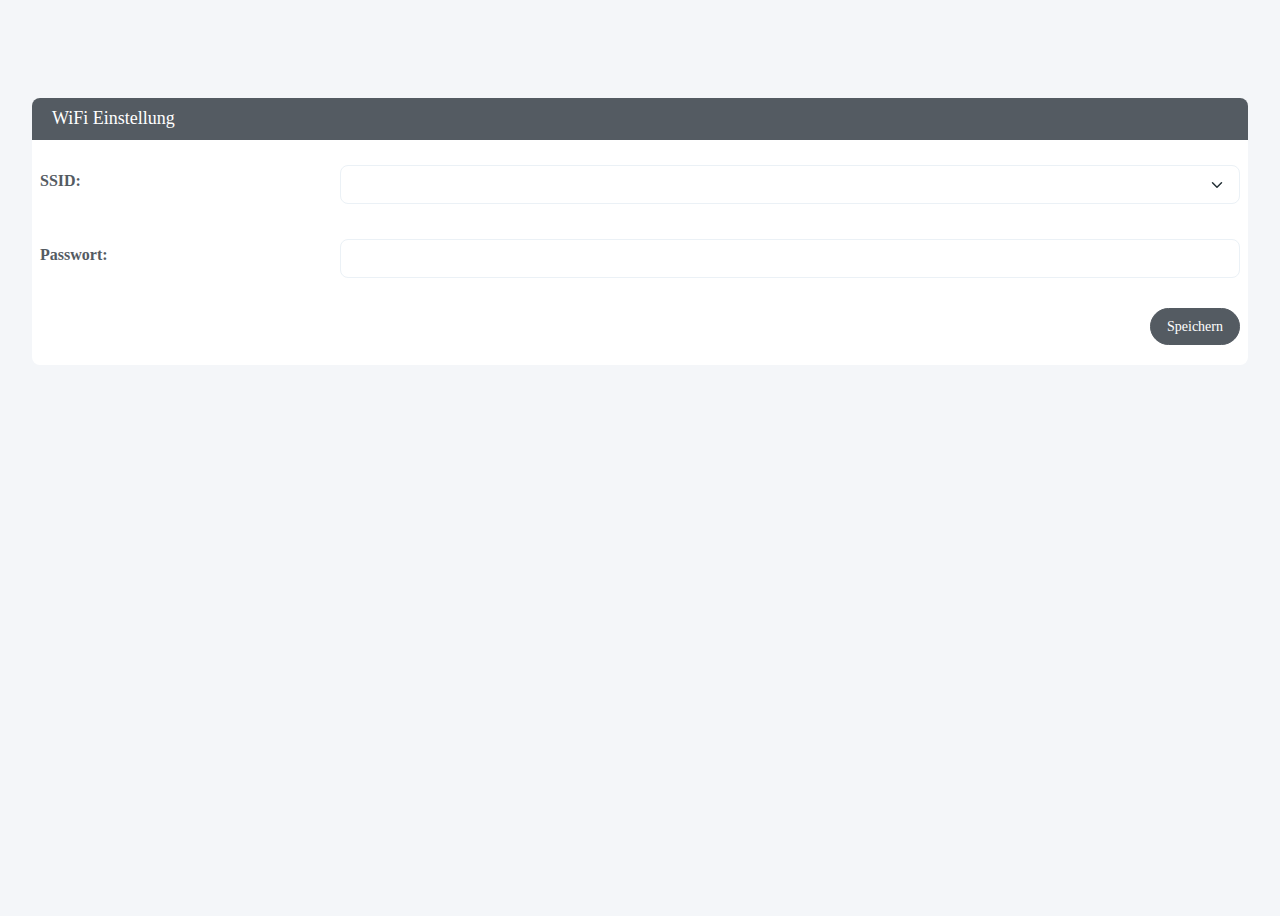
<file: data/wifi_index.html>
<!DOCTYPE html>
<html lang="en">
<head>
    <meta charset="UTF-8">
    <title>RBOT-OS WiFi Konfiguration</title>
    <style>
        :root {
            --tr-border-width: 1px;
            --tr_btn-color: #fff;
            --tr-btn-bg: #545b62;
            --tr-btn-border-color: #545b62;
            --tr-btn-hover-color: #fff;
            --tr-btn-hover-bg: #474d53;
            --tr-btn-hover-border-color: #43494e;
            --tr-btn-focus-shadow-rgb: 110, 116, 122;
            --tr-btn-active-color: #fff;
            --tr-btn-active-bg: #43494e;
            --tr-btn-active-border-color: #3f444a;
            --tr-btn-active-shadow: inset 0 3px 5px rgba(0, 0, 0, 0.125);
            --tr-btn-disabled-color: #fff;
            --tr-btn-disabled-bg: #545b62;
            --tr-btn-disabled-border-color: #545b62;
        }
        body {
            background-color: #f4f6f9;
        }
        *, ::after, ::before {
            box-sizing: border-box;
        }
        .container, .container-fluid {
            --tr-gutter-x: 24px;
            --tr-gutter-y: 0;
            width: 100%;
            padding-right: calc(var(--tr-gutter-x)* .5);
            padding-left: calc(var(--tr-gutter-x)* .5);
            margin-right: auto;
            margin-left: auto;
        }
        .btn {
            --tr-btn-padding-x: 16px;
            --tr-btn-padding-y: 7px;
            --tr-btn-font-size: 0.875rem;
            --tr-btn-font-weight: 500;
            --tr-btn-line-height: 1.5;
            --tr-btn-color: #fff;
            --tr-btn-bg: transparent;
            --tr-btn-border-width: 1px;
            --tr-btn-border-color: transparent;
            --tr-btn-border-radius: 60px;
            --tr-btn-hover-border-color: transparent;
            --tr-btn-box-shadow: unset;
            --tr-btn-disabled-opacity: 0.65;
            --tr-btn-focus-box-shadow: 0 0 0 0.25rem rgba(110,116,122, .5);
            display: inline-block;
            padding: var(--tr-btn-padding-y) var(--tr-btn-padding-x);
            font-family: var(--tr-btn-font-family);
            font-size: var(--tr-btn-font-size);
            font-weight: 500;
            line-height: 1.5;
            color: var(--tr-btn-color);
            text-align: center;
            text-decoration: none;
            vertical-align: middle;
            cursor: pointer;
            -webkit-user-select: none;
            -moz-user-select: none;
            user-select: none;
            border: var(--tr-btn-border-width) solid var(--tr-btn-border-color);
            border-radius: var(--tr-btn-border-radius);
            background-color: var(--tr-btn-bg);
            box-shadow: var(--tr-btn-box-shadow);
            transition: color .15s ease-in-out, background-color .15s ease-in-out, border-color .15s ease-in-out, box-shadow .15s ease-in-out;
        }
        .btn-default {
            --tr-btn-color: #fff;
            --tr-btn-bg: #545b62;
            --tr-btn-border-color: #545b62;
            --tr-btn-hover-color: #fff;
            --tr-btn-hover-bg: #474d53;
            --tr-btn-hover-border-color: #43494e;
            --tr-btn-focus-shadow-rgb: 110, 116, 122;
            --tr-btn-active-color: #fff;
            --tr-btn-active-bg: #43494e;
            --tr-btn-active-border-color: #3f444a;
            --tr-btn-active-shadow: inset 0 3px 5px rgba(0, 0, 0, 0.125);
            --tr-btn-disabled-color: #fff;
            --tr-btn-disabled-bg: #545b62;
            --tr-btn-disabled-border-color: #545b62;
        }
        #main-wrapper {
            min-height: 100vh;
        }
        .body-wrapper {
            padding-top: 90px;
        }
        .page-wrapper .body-wrapper>.container-fluid {
            transition: .2s ease-in;
            padding: 0 24px;
            max-width: 1300px;
            margin: 0 auto;
        }
        .mb-0 {
            margin-bottom: 0 !important;
        }
        .mb-4 {
            margin-bottom: 1.5rem !important;
        }
        .align-items-center {
            align-items: center !important;
        }
        .text-white {
            color: rgba(255,255,255, 1) !important;
        }
        .h1, .h2, .h3, .h4, .h5, .h6, h1, h2, h3, h4, h5, h6 {
            margin-top: 0;
            margin-bottom: .5rem;
            font-weight: 500;
            line-height: 1.2;
            color: #1d2228;
        }
        .card {
            position: relative;
            display: flex;
            flex-direction: column;
            min-width: 0;
            color: #67757c;
            word-wrap: break-word;
            background-color: #fff;
            background-clip: border-box;
            border: 0 solid #ebf1f6;
            border-radius: 8px;
        }

        .card-header {
            padding: 10px 20px;
            margin-bottom: 0;
            color: #ffffff;
            background-color: rgba(84,91,98,1);
        }
        .card-header:first-child {
            border-radius: 8px 8px 0 0;
        }
        .card-title {
            margin-bottom: 0.5rem;
            color: #1d2228;
            font-size: 18px;
        }
        .card-body {
            flex: 1 1 auto;
            padding: 20px 20px;
            color: white;
        }
        button, input, optgroup, select, textarea {
            margin: 0;
            font-family: inherit;
            font-size: inherit;
            line-height: inherit;
        }
        .row {
            --tr-gutter-x: 24px;
            --tr-gutter-y: 0;
            display: flex;
            flex-wrap: wrap;
            margin-top: calc(-1* var(--tr-gutter-y));
            margin-right: calc(-.5* var(--tr-gutter-x));
            margin-left: calc(-.5* var(--tr-gutter-x));
        }
        .form-control {
            display: block;
            width: 100%;
            padding: 8px 16px;
            font-size: .875rem;
            font-weight: 500;
            line-height: 1.5;
            color: #67757c;
            -webkit-appearance: none;
            -moz-appearance: none;
            appearance: none;
            background-color: #ffffff;
            background-clip: padding-box;
            border: 1px solid #ebf1f6;
            border-radius: 8px;
            box-shadow: unset;
            transition: border-color .15s ease-in-out, box-shadow .15s ease-in-out;
        }
        .form-select {
            --tr-form-select-imgage: url('[data-uri]');
            display: block;
            width: 100%;
            padding: 8px 38px 8px 16px;
            font-size: .875rem;
            font-weight: 500;
            line-height: 1.5;
            color: #67757c;
            -webkit-appearance: none;
            -moz-appearance: none;
            appearance: none;
            background-color: #ffffff;
            background-image: var(--tr-form-select-imgage), var(--tr-form-select-bg-icon, none);
            background-repeat: no-repeat;
            background-position: right 16px center;
            background-size: 12px 12px;
            border: 1px solid #ebf1f6;
            border-radius: 8px;
            box-shadow: unset;
            transition: border-color .15s ease-in-out, box-shadow .15s ease-in-out;
        }
        .col-form-label {
            padding-top: calc(8px + var(--tr-border-width));
            padding-bottom: calc(8px + var(--tr-border-width));
            margin-bottom: 0;
            font-size: inherit;
            font-weight: 600;
            line-height: 1.5;
            color: #545b62;
        }
        .form-label {
            margin-bottom: .5rem;
            font-weight: 600;
            color: #545b62;
        }
        @media (min-width: 576px) {
            .col-sm-3 {
                flex: 0 0 auto;
                width: 25%;
            }
            .col-sm-9 {
                flex: 0 0 auto;
                width: 75%;
            }
        }
    </style>
</head>
<body>
    <div id="main-wrapper">
        <div class="page-wrapper">
            <div class="body-wrapper">
                <div class="container-fluid">
                    <div class="card">
                        <div class="card-header">
                            <h4 class="mb-0 text-white card-title">WiFi Einstellung</h4>
                        </div>
                        <div class="card-body">
                            <div class="mb-4 row align-items-center">
                                <label for="selssid" class="form-label col-sm-3 col-form-label">SSID:</label>
                                <div class="col-sm-9">
                                    <select class="form-select" id="selssid"></select>
                                </div>
                            </div>
                            <div class="mb-4 row align-items-center">
                                <label for="passwd" class="form-label col-sm-3 col-form-label">Passwort:</label>
                                <div class="col-sm-9">
                                    <input type="password" id="passwd" class="form-control"/>
                                </div>
                            </div>
                            <div class="mt-4 row" style="float: right">
                                <button class="btn btn-default" id="btnsavewifi">Speichern</button>
                            </div>
                        </div>
                    </div>
                </div>
            </div>
        </div>
    </div>
</body>
</html>
</file>
